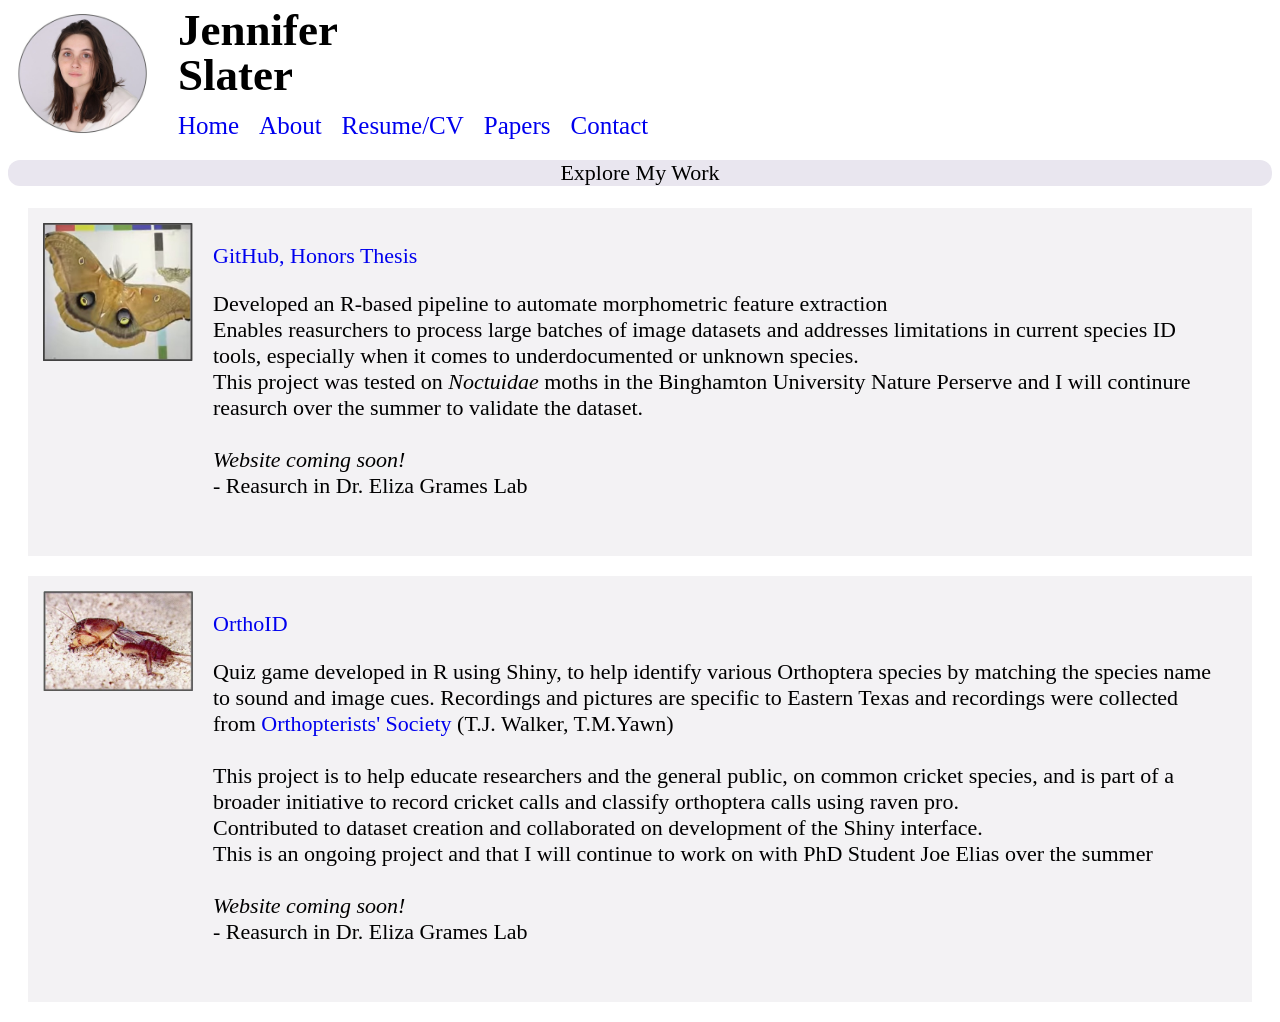
<file: Index.html>
<!DOCTYPE html>
<html lang="en">

<head>

	<title>MainPage</title>
	<meta charset="UTF-8">
	<meta name="viewport" content="width=device-width, initial-scale=1">

	<link rel="stylesheet" href="style.css">
</head>



<div class="Heading">
	<div class="My_pic">
		<img src="Jennifer_Slater.jpg" alt="Its me!" width="150">
	<div class="My_name">
		<h1>Jennifer</h1>
		<h1>Slater</h1>

	<div class="Page_links">
		<nav>
 		<a href="Index.html">Home</a>
  		<a href="Pages\about.html">About</a>
  		<a href="Pages\resume.html">Resume/CV</a>
  		<a href="Pages\papers.html">Papers</a>
  		<a href="Pages\contact.html">Contact</a>
		</nav>

	</div>
	</div>
	</div>
</div>

<div class="cute_box_thing">
  	<p>Explore My Work</p>
</div>


<div class="info">
	<div class="moth">
		<img src="Moth_Morphometrics.jpg" alt="Image of Polyphemus moth and pale-winged gray:
Antheraea polyphemus, Iridopsis ephyraria" width="150">
	</div>


<div class="words">
	<div class="Moth_Morphometrics">
  		<a href="https://github.com/JenniferSlater/Moth-Outline-and-shape-detection " target="_blank">GitHub,</a>
		<a href="https://docs.google.com/document/d/1kPd5wu8rlvIAc2tuPMdbRr9myOy5qNXS0PARaLnSZC8/edit?tab=t.0" target="_blank">Honors Thesis</a>

		<p>Developed an R-based pipeline to automate morphometric feature extraction <br>
		Enables reasurchers to process large batches of image datasets and addresses limitations in current species ID tools, especially when it comes to underdocumented or unknown species. <br>
		This project was tested on <i>Noctuidae</i> moths in the Binghamton University Nature Perserve and I will continure reasurch over the summer to validate the dataset. 

<br><br><i>Website coming soon!</i><br>- Reasurch in Dr. Eliza Grames Lab</p>
	</div>
</div>
</div>


<div class="info">

	<div class="Northern_mole_cricket">
		<img src="Mole_Cricket.jpg" alt="Image of Northern mole cricket: Neocurtilla hexadactyla, photographed by J.L. Caster, University of Flordia" width="150">
	</div>


<div class="words">
	<div class="Ortho_App">
			<a href="https://github.com/JenniferSlater/OrthoID" target="_blank">OrthoID</a>

		<p>Quiz game developed in R using Shiny, to help identify various Orthoptera species by matching the species name to sound and image cues.
Recordings and pictures are specific to Eastern Texas and recordings were collected from <a href="https://orthsoc.org/sina/index.htm" target="_blank">Orthopterists' Society</a> (T.J. Walker, T.M.Yawn)<br><br>
This project is to help educate researchers and the general public, on common cricket species, and is part of a broader initiative to record cricket calls and classify orthoptera calls using raven pro.<br>
Contributed to dataset creation and collaborated on development of the Shiny interface.<br>This is an ongoing project and that I will continue to work on with PhD Student Joe Elias over the summer<br><br><i>Website coming soon!</i><br>- Reasurch in Dr. Eliza Grames Lab</p>
	</div>

</div>

</div>



</body>
</html>
</file>
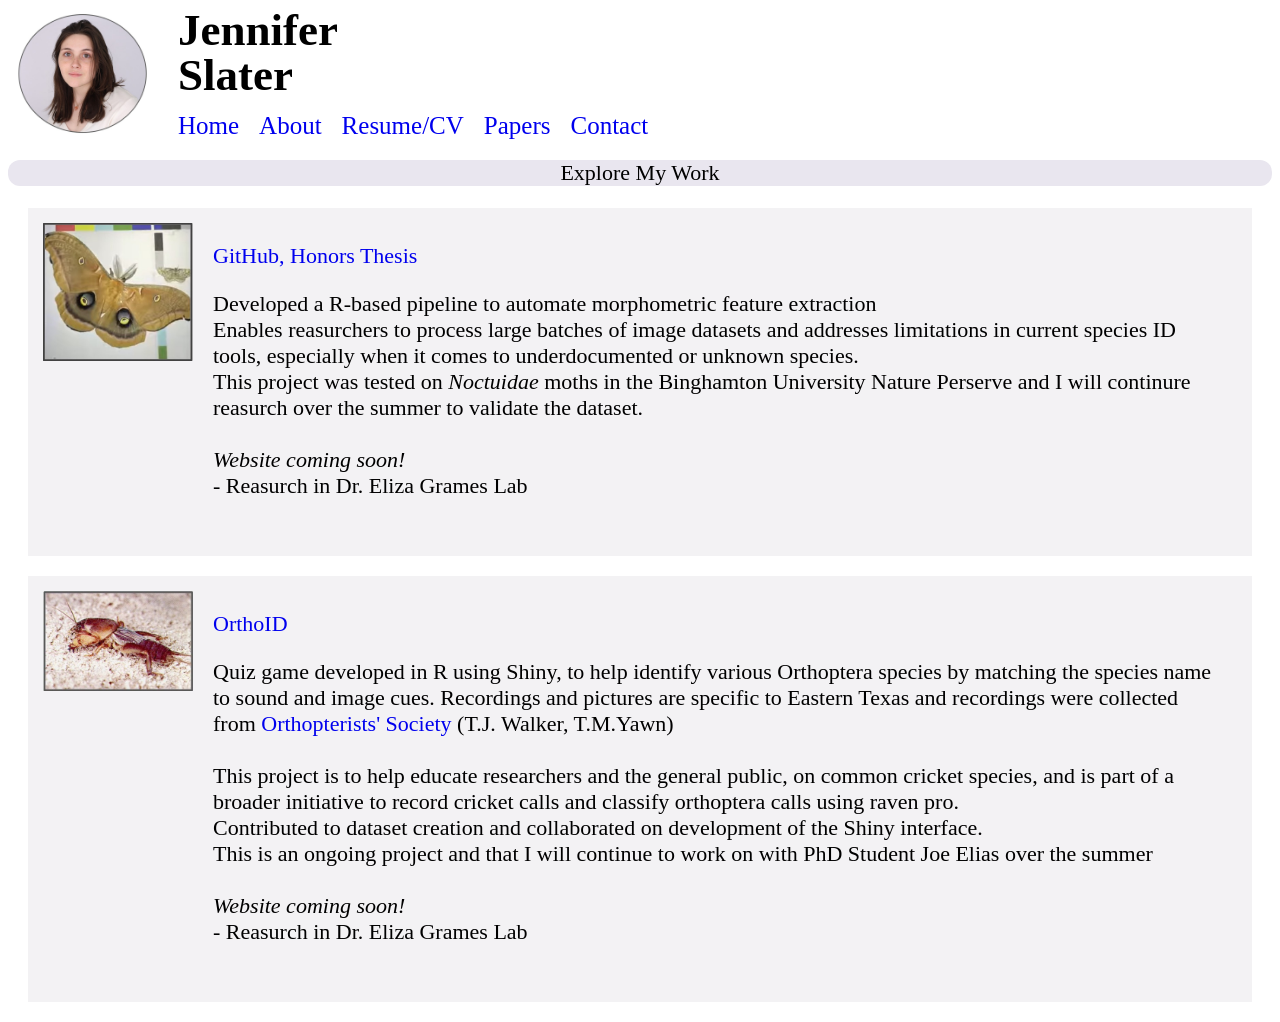
<file: index.html>
<!DOCTYPE html>
<html lang="en">

<head>

	<title>MainPage</title>
	<meta charset="UTF-8">
	<meta name="viewport" content="width=device-width, initial-scale=1">

	<link rel="stylesheet" href="style.css">
</head>



<div class="Heading">
	<div class="My_pic">
		<img src="Jennifer_Slater.jpg" alt="Its me!" width="150">
	<div class="My_name">
		<h1>Jennifer</h1>
		<h1>Slater</h1>

	<div class="Page_links">
		<nav>
 		<a href="index.html">Home</a>
  		<a href="Pages\about.html">About</a>
  		<a href="Pages\resume.html">Resume/CV</a>
  		<a href="Pages\papers.html">Papers</a>
  		<a href="Pages\contact.html">Contact</a>
		</nav>

	</div>
	</div>
	</div>
</div>

<div class="cute_box_thing">
  	<p>Explore My Work</p>
</div>


<div class="info">
	<div class="moth">
		<img src="Moth_Morphometrics.jpg" alt="Image of Polyphemus moth and pale-winged gray:
Antheraea polyphemus, Iridopsis ephyraria" width="150">
	</div>


<div class="words">
	<div class="Moth_Morphometrics">
  		<a href="https://github.com/JenniferSlater/Moth-Outline-and-shape-detection " target="_blank">GitHub,</a>
		<a href="https://docs.google.com/document/d/1kPd5wu8rlvIAc2tuPMdbRr9myOy5qNXS0PARaLnSZC8/edit?tab=t.0" target="_blank">Honors Thesis</a>

		<p>Developed a R-based pipeline to automate morphometric feature extraction <br>
		Enables reasurchers to process large batches of image datasets and addresses limitations in current species ID tools, especially when it comes to underdocumented or unknown species. <br>
		This project was tested on <i>Noctuidae</i> moths in the Binghamton University Nature Perserve and I will continure reasurch over the summer to validate the dataset. 

<br><br><i>Website coming soon!</i><br>- Reasurch in Dr. Eliza Grames Lab</p>
	</div>
</div>
</div>


<div class="info">

	<div class="Northern_mole_cricket">
		<img src="Mole_Cricket.jpg" alt="Image of Northern mole cricket: Neocurtilla hexadactyla, photographed by J.L. Caster, University of Flordia" width="150">
	</div>


<div class="words">
	<div class="Ortho_App">
			<a href="https://github.com/JenniferSlater/OrthoID" target="_blank">OrthoID</a>

		<p>Quiz game developed in R using Shiny, to help identify various Orthoptera species by matching the species name to sound and image cues.
Recordings and pictures are specific to Eastern Texas and recordings were collected from <a href="https://orthsoc.org/sina/index.htm" target="_blank">Orthopterists' Society</a> (T.J. Walker, T.M.Yawn)<br><br>
This project is to help educate researchers and the general public, on common cricket species, and is part of a broader initiative to record cricket calls and classify orthoptera calls using raven pro.<br>
Contributed to dataset creation and collaborated on development of the Shiny interface.<br>This is an ongoing project and that I will continue to work on with PhD Student Joe Elias over the summer<br><br><i>Website coming soon!</i><br>- Reasurch in Dr. Eliza Grames Lab</p>
	</div>

</div>

</div>



</body>
</html>
</file>
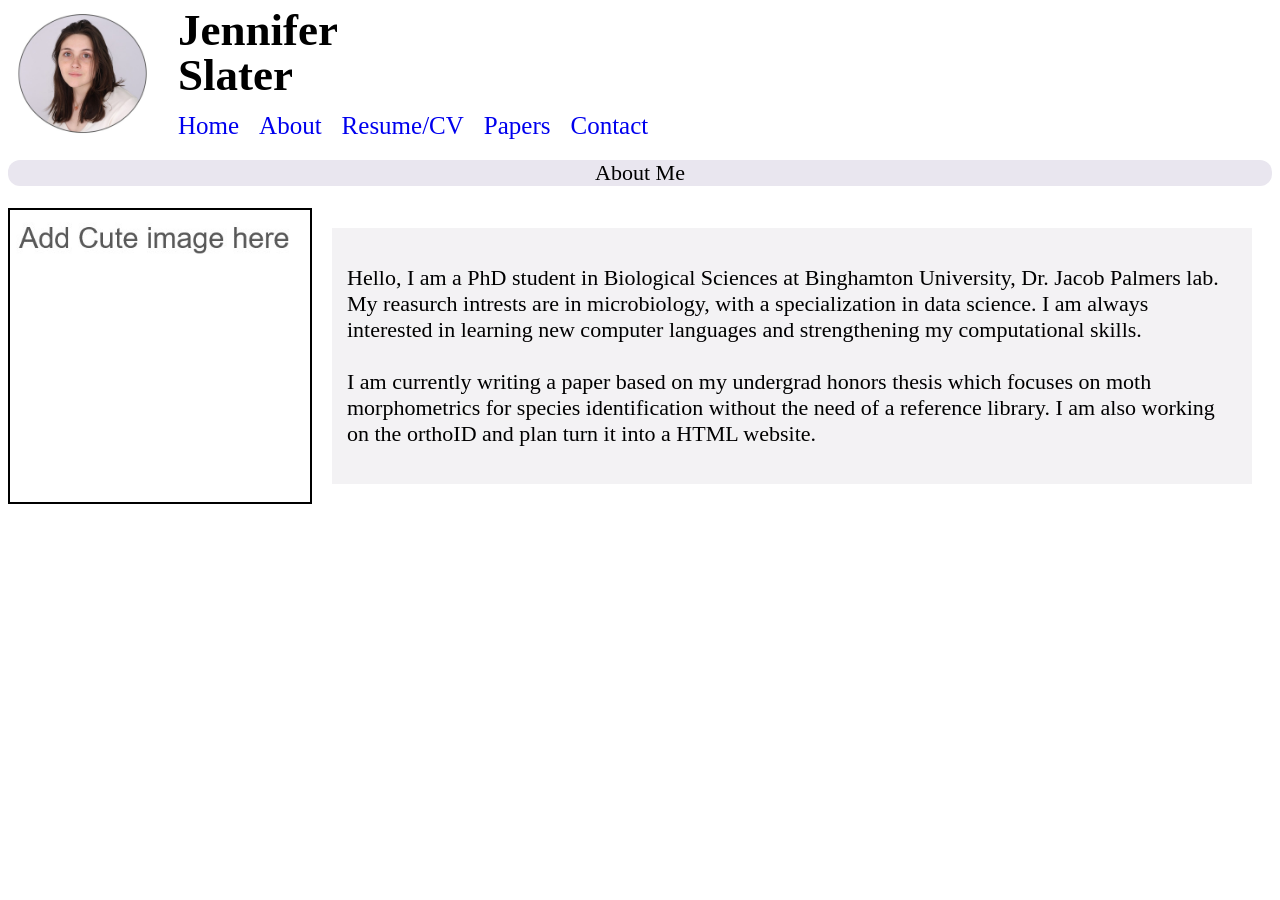
<file: Pages/about.html>
<!DOCTYPE html>
<html lang="en">

<head>

<title>About</title>
<meta charset="UTF-8">
<meta name="viewport" content="width=device-width, initial-scale=1">

<link rel="stylesheet" href="../style.css">

</head>

<body>

<div class="Heading">
	<div class="My_pic">
		<img src="../Jennifer_Slater.jpg" alt="Its me!" width="150">
	<div class="My_name">
		<h1>Jennifer</h1>
		<h1>Slater</h1>

	<div class="Page_links">
		<nav>
 		<a href="/">Home</a>
  		<a href="about.html">About</a>
  		<a href="resume.html">Resume/CV</a>
  		<a href="papers.html">Papers</a>
  		<a href="contact.html">Contact</a>
		</nav>

	</div>
	</div>
	</div>
</div>


<div class="cute_box_thing">
  	<p>About Me</p>
</div>


<div class=about_section>
	<div class="Apic">
		<img src="../placeholder.jpg" alt="add cute image" width="300">
	</div>

	

	<div class= info>


		<p>Hello, I am a PhD student in Biological Sciences at Binghamton University, Dr. Jacob Palmers lab. My reasurch intrests are in microbiology, with a specialization in data science. I am always interested in learning new computer languages and strengthening my computational skills.<br><br>I am currently writing a paper based on my undergrad honors thesis which focuses on moth morphometrics  for species identification without the need of a reference library. I am also working on the orthoID and plan turn it into a HTML website.  
		</p>

	</div>
</div>

</body>
</html>
</file>
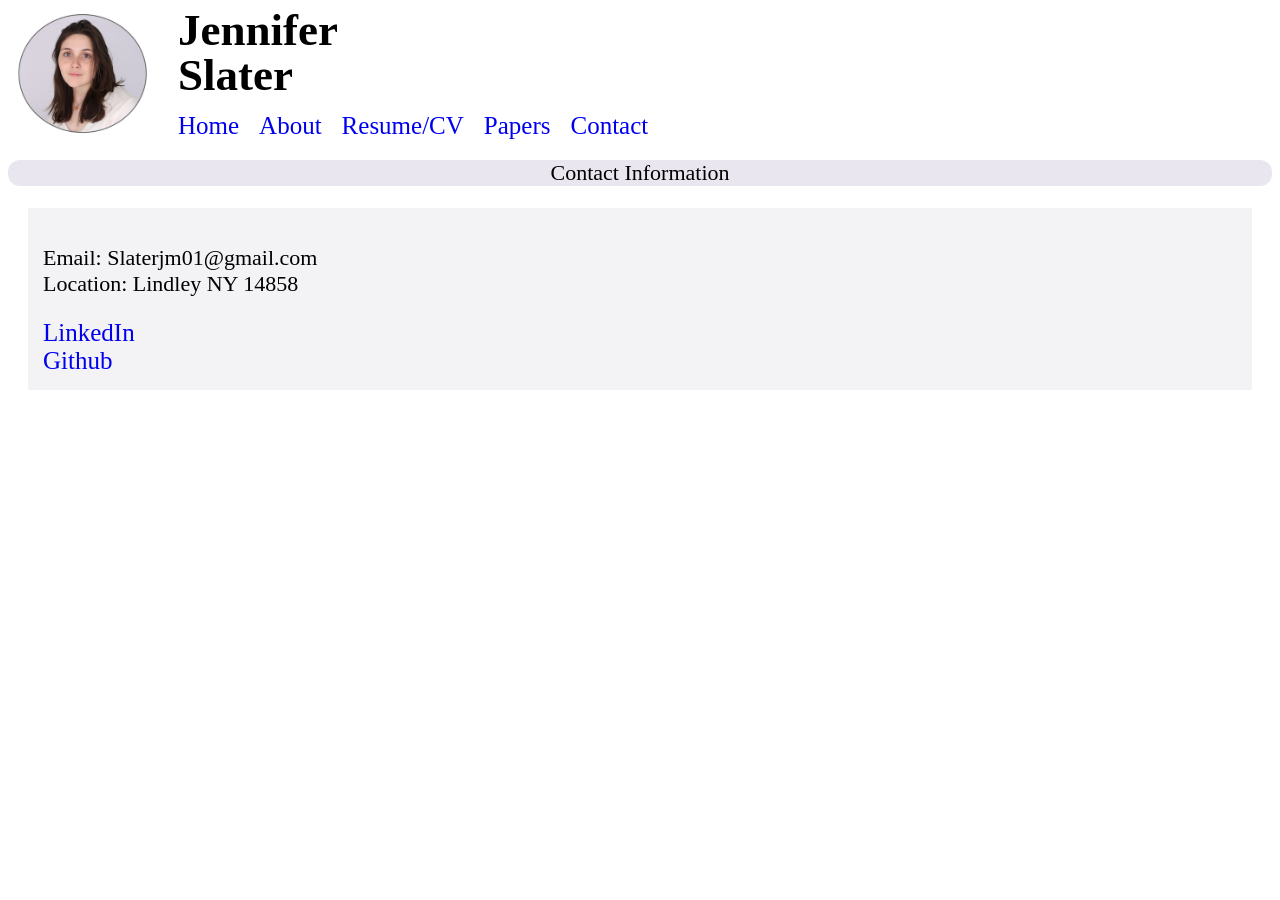
<file: Pages/contact.html>
<!DOCTYPE html>
<html lang="en">

<head>

<title>Contact</title>
<meta charset="UTF-8">
<meta name="viewport" content="width=device-width, initial-scale=1">

<link rel="stylesheet" href="../style.css">


</head>


<div class="Heading">
	<div class="My_pic">
		<img src="../Jennifer_Slater.jpg" alt="Its me!" width="150">
	<div class="My_name">
		<h1>Jennifer</h1>
		<h1>Slater</h1>

	<div class="Page_links">
		<nav>
 		<a href="/">Home</a>
  		<a href="about.html">About</a>
  		<a href="resume.html">Resume/CV</a>
  		<a href="papers.html">Papers</a>
  		<a href="contact.html">Contact</a>
		</nav>

	</div>
	</div>
	</div>
</div>

<div class="cute_box_thing">
  	<p>Contact Information</p>
</div>

<div class="infoc">
	<div class="row">
		<p>Email: Slaterjm01@gmail.com<br>
		Location: Lindley NY 14858</p>
	</div>

	<div class="row">
		<div class="Page_links">
			<a href="https://www.linkedin.com/in/jen-slater-32233a345/" target="_blank">LinkedIn</a>
	</div>

	<div class="row">
		<div class="Page_links">
			<a href="https://github.com/JenniferSlater" target="_blank">Github</a>
		</div>
	</div>

</div>


</body>
</html>
</file>
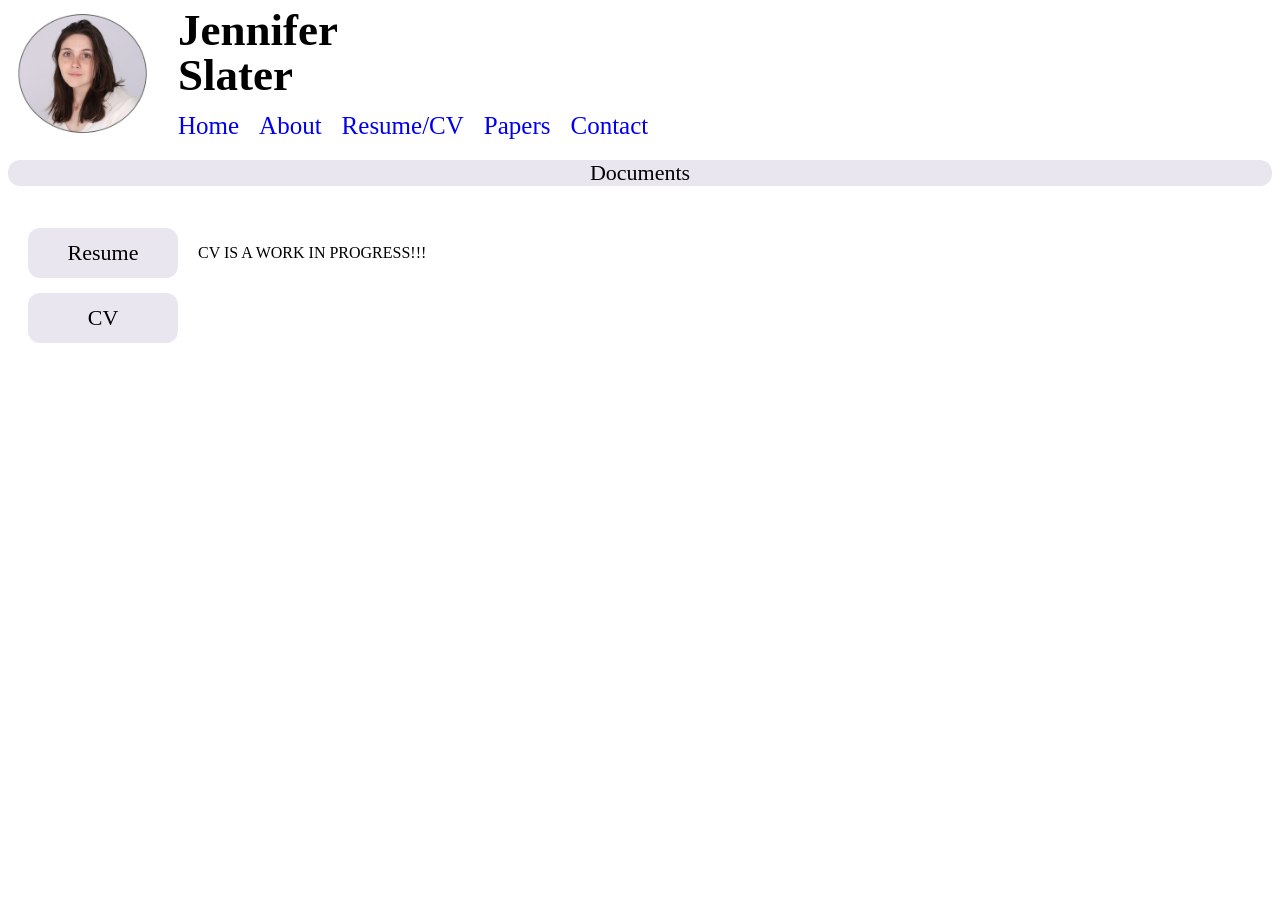
<file: Pages/cv.html>
<!DOCTYPE html>
<html lang="en">

<head>

<title>Resume</title>
<meta charset="UTF-8">
<meta name="viewport" content="width=device-width, initial-scale=1">

<link rel="stylesheet" href="../style.css">

</head>


<div class="Heading">
	<div class="My_pic">
		<img src="../Jennifer_Slater.jpg" alt="Its me!" width="150">
	<div class="My_name">
		<h1>Jennifer</h1>
		<h1>Slater</h1>

	<div class="Page_links">
		<nav>
 		<a href="/">Home</a>
  		<a href="about.html">About</a>
  		<a href="resume.html">Resume/CV</a>
  		<a href="papers.html">Papers</a>
  		<a href="contact.html">Contact</a>
		</nav>

	</div>
	</div>
	</div>
</div>

<div class="cute_box_thing">
  	<p>Documents</p>
</div>



<div class=Resume> 

	<div class="sidebar">
   		 <a class="btn" href="resume.html">Resume</a>
   		 <a class="btn" href="cv.html">CV</a>
	</div>


	

	<div class=pdf>
		<p>CV IS A WORK IN PROGRESS!!!</p>
	</div>

</div>



</body>
</html>
</file>
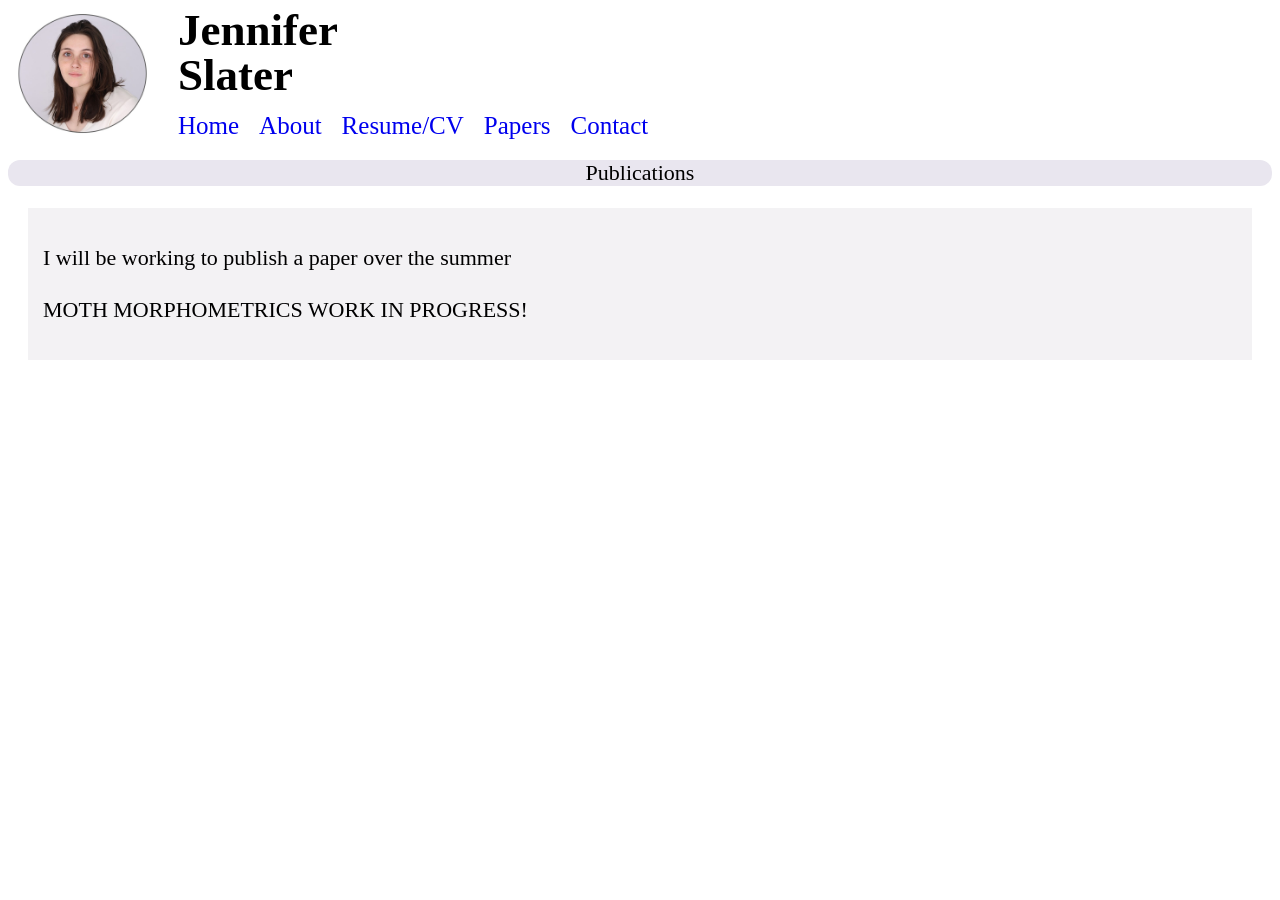
<file: Pages/papers.html>
<!DOCTYPE html>
<html lang="en">

<head>

<title>Papers</title>
<meta charset="UTF-8">
<meta name="viewport" content="width=device-width, initial-scale=1">

<link rel="stylesheet" href="../style.css">

</head>


<div class="Heading">
	<div class="My_pic">
		<img src="../Jennifer_Slater.jpg" alt="Its me!" width="150">
	<div class="My_name">
		<h1>Jennifer</h1>
		<h1>Slater</h1>

	<div class="Page_links">
		<nav>
 		<a href="/">Home</a>
  		<a href="about.html">About</a>
  		<a href="resume.html">Resume/CV</a>
  		<a href="papers.html">Papers</a>
  		<a href="contact.html">Contact</a>
		</nav>

	</div>
	</div>
	</div>
</div>

<div class="cute_box_thing">
  	<p>Publications</p>
</div>

<div class=info>
	<p>I will be working to publish a paper over the summer<br><br>
	<h>MOTH MORPHOMETRICS WORK IN PROGRESS!</h></p>

</div>

</body>
</html>
</file>
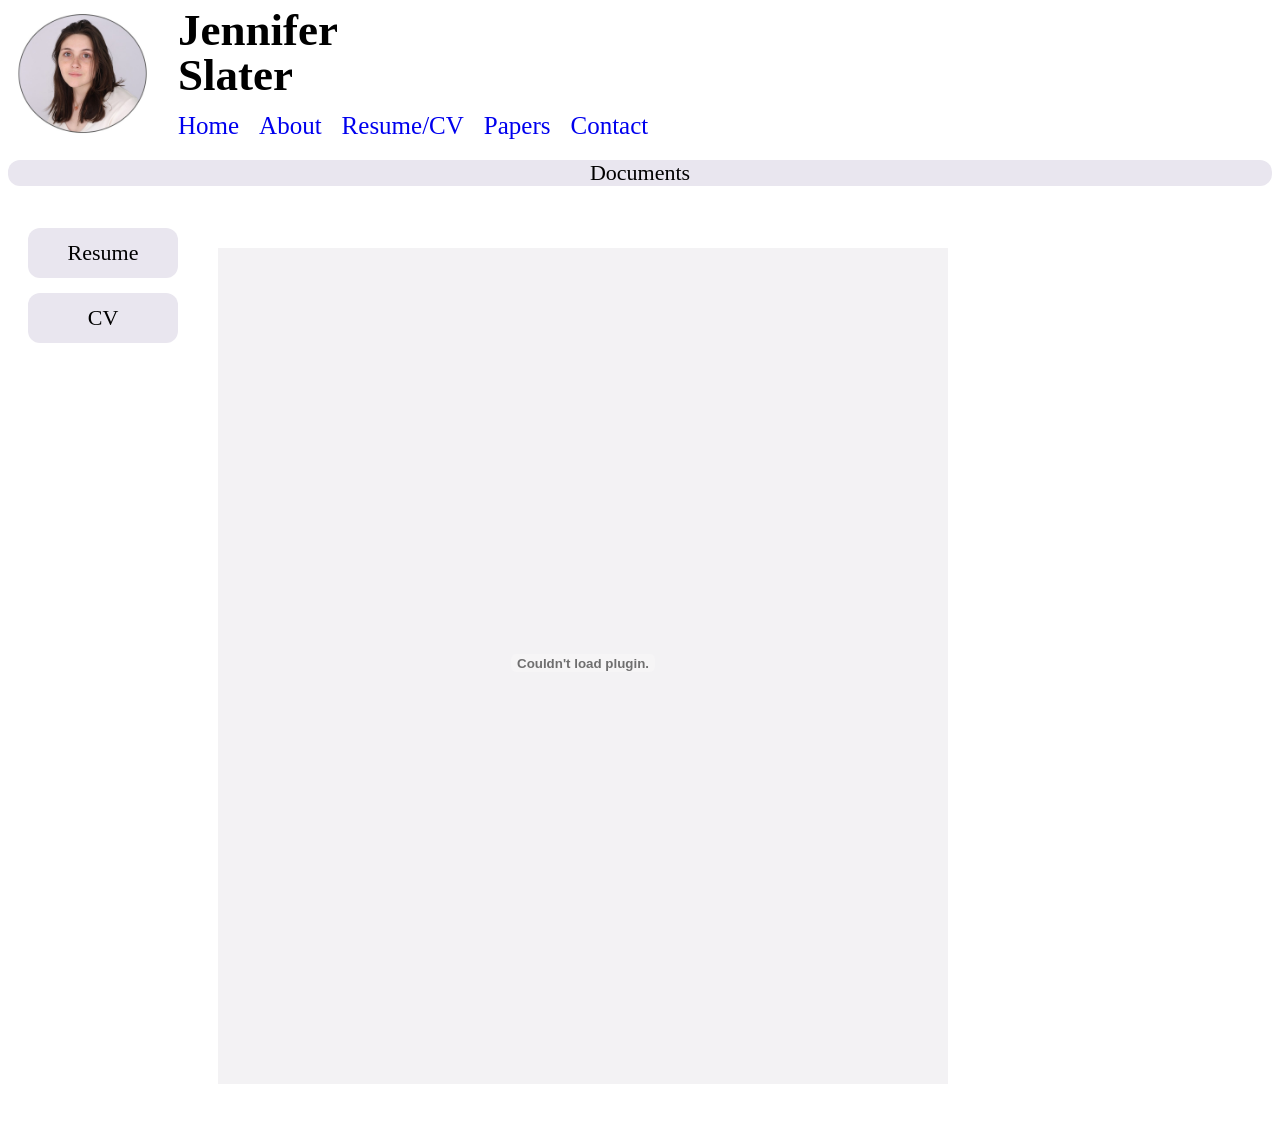
<file: Pages/resume.html>
<!DOCTYPE html>
<html lang="en">

<head>

<title>Resume</title>
<meta charset="UTF-8">
<meta name="viewport" content="width=device-width, initial-scale=1">

<link rel="stylesheet" href="../style.css">

</head>


<div class="Heading">
	<div class="My_pic">
		<img src="../Jennifer_Slater.jpg" alt="Its me!" width="150">
	<div class="My_name">
		<h1>Jennifer</h1>
		<h1>Slater</h1>

	<div class="Page_links">
		<nav>
 		<a href="/">Home</a>
  		<a href="about.html">About</a>
  		<a href="resume.html">Resume/CV</a>
  		<a href="papers.html">Papers</a>
  		<a href="contact.html">Contact</a>
		</nav>

	</div>
	</div>
	</div>
</div>

<div class="cute_box_thing">
  	<p>Documents</p>
</div>




<div class=Resume> 

	<div class="sidebar">
   		 <a class="btn" href="resume.html">Resume</a>
   		 <a class="btn" href="cv.html">CV</a>
	</div>


	
	<div class=info>
		<div class=pdf>
			<embed  src="../Resume_Jennifer Slater_4_15_2026.pdf" type="application/pdf" width="700px" height="800px"></embed>
		</div>
	</div>

</div>



</body>
</html>


</body>
</html>
</file>
<file: style.css>
body {
  background-color: white;
}

.My_pic {
	display: flex;
	align-items: center; 
	gap: 20px;        
}

.My_name h1 {
	margin: 0;
	line-height: 1;
	font-size: 45px;
	font-family: Times New Roman;
	
}

.Page_links nav {
	line-height: 1;
  	display: flex;
  	gap: 20px;      
  	margin-top: 15px;
}

.Page_links a {
	text-decoration: none; 
	font-size: 25px;
	font-family: Times New Roman;

}

.cute_box_thing {
	text-align: center;
	font-size: 22px;
	background-color: #e9e6efff;
	border-radius: 12px;

}

.info{
	font-size: 22px;
	display: flex;
	padding: 15px;
	margin: 20px;
	background: #f2f1f3dd;

}

.Apic{
	border: 2px solid black;

}

.about_section {
  display: flex;
}

.Moth_Morphometrics a,
.Ortho_App a {
	text-decoration: none;
}




.p{
	font-size: 22px;
	color: #333;
	line-height: 1;
	padding: 5px;

}

.words{
	margin: 20px;
}

.infoc{
	display: flex;
	flex-direction: column;
	font-size: 22px;
	padding: 15px;
	margin: 20px;
	background: #f2f1f3dd;

}

row{
	display: flex;
	gap: 10px;

}


.pdf {
	flex: 1;
	padding: 0px;
	align: center;
}

.btn {
	text-decoration: none;
	padding: 12px 20px;
	background-color: #e9e6efff;
	color: black;
	border-radius: 12px;
	text-align: center;
	font-size: 22px;
}

.sidebar {
	display: flex;
	width: 150px;  
	flex-direction: column;
	gap: 15px;

}

.Resume{
	 display: flex;
	gap: 20px;
	padding: 20px;
}
</file>
